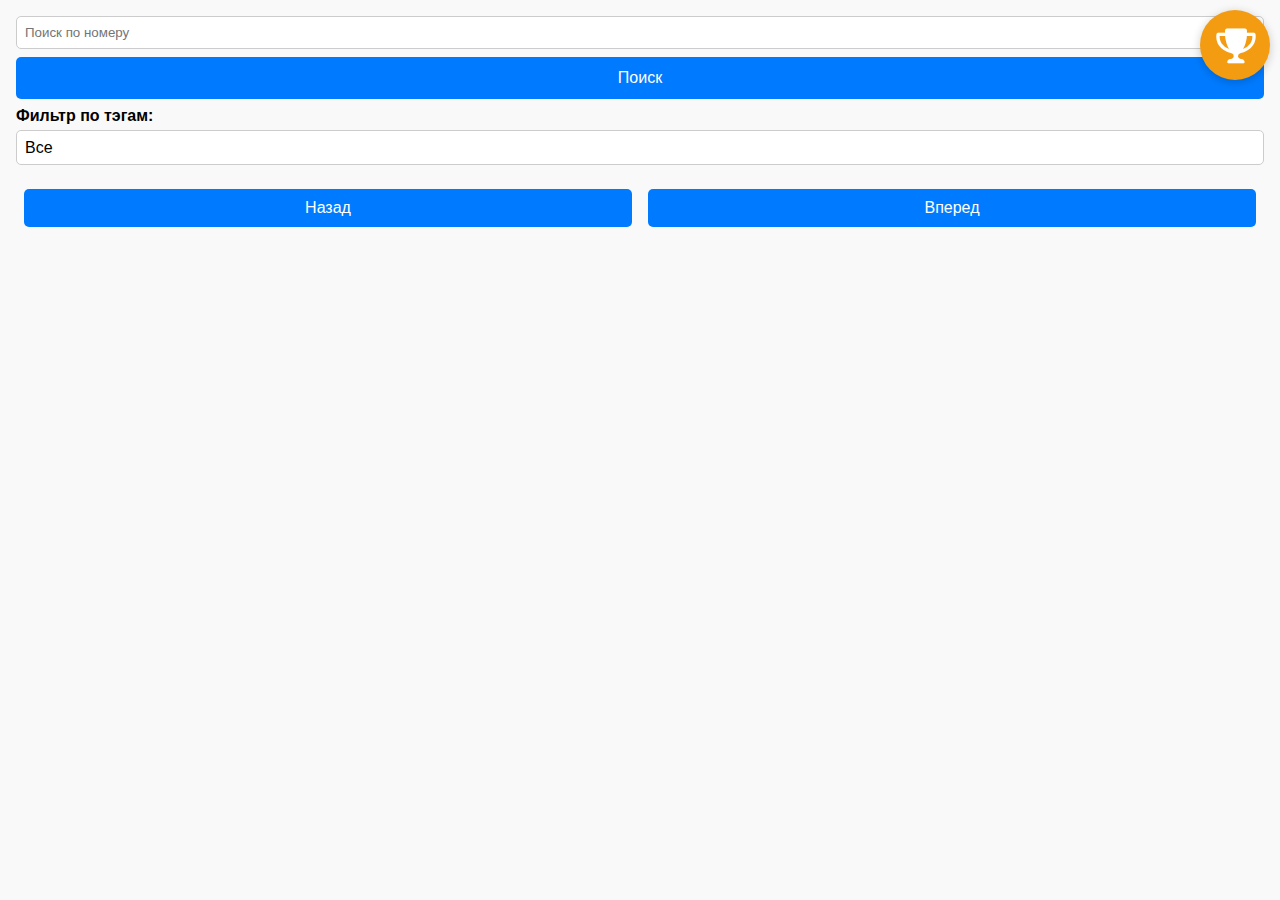
<file: index.html>
<!DOCTYPE html>
<html lang="en">
<head>
    <meta charset="UTF-8">
    <meta name="viewport" content="width=device-width, initial-scale=1.0">
    <title>BOT Exercises</title>

    <script src="https://telegram.org/js/telegram-web-app.js"></script>

    <link rel="stylesheet" href="https://cdnjs.cloudflare.com/ajax/libs/font-awesome/6.0.0-beta3/css/all.min.css">
    <link rel="stylesheet" href="/static/css/card.css">
    <link rel="stylesheet" href="/static/css/interface.css?v=1.2">
    <style>
        body {
            transition: opacity 0.5s ease-in-out;
            opacity: 0; /* Начальная непрозрачность */
        }

        body.fade-in {
            opacity: 1; /* Установка полной непрозрачности */
        }

        body.fade-out {
            opacity: 0;
        }
    </style>
</head>
<body>

    <div class="search">
        <input type="text" id="search-input" placeholder="Поиск по номеру">
        <button onclick="searchExercise()">Поиск</button>
    </div>

    <div class="filter">
        <label for="filter-select">Фильтр по тэгам:</label>
        <select id="filter-select" onchange="filterExercises()">
            <option value="">Все</option>
        </select>
    </div>

    <div class="pagination">
        <button onclick="prevPage()">Назад</button>
        <span id="page-info"></span>
        <button onclick="nextPage()">Вперед</button>
    </div>

    <a id="transitionButton" href="/ranking" class="rating-button">
        <i class="fas fa-trophy"></i>
    </a>

    <div id="exercises-container"></div>

    <script>
        document.addEventListener('DOMContentLoaded', function() {
            document.body.classList.add('fade-in'); // Добавление класса fade-in при загрузке страницы
        });

        document.getElementById('transitionButton').addEventListener('click', function(event) {
            event.preventDefault(); // Отменить стандартное поведение
            document.body.classList.add('fade-out');

            setTimeout(function() {
                window.location.href = '/ranking'; // Перенаправить после анимации
            }, 500); // Должно совпадать с продолжительностью перехода в CSS
        });
    </script>

    <script src="/static/js/app.js"></script>

</body>
</html>
</file>
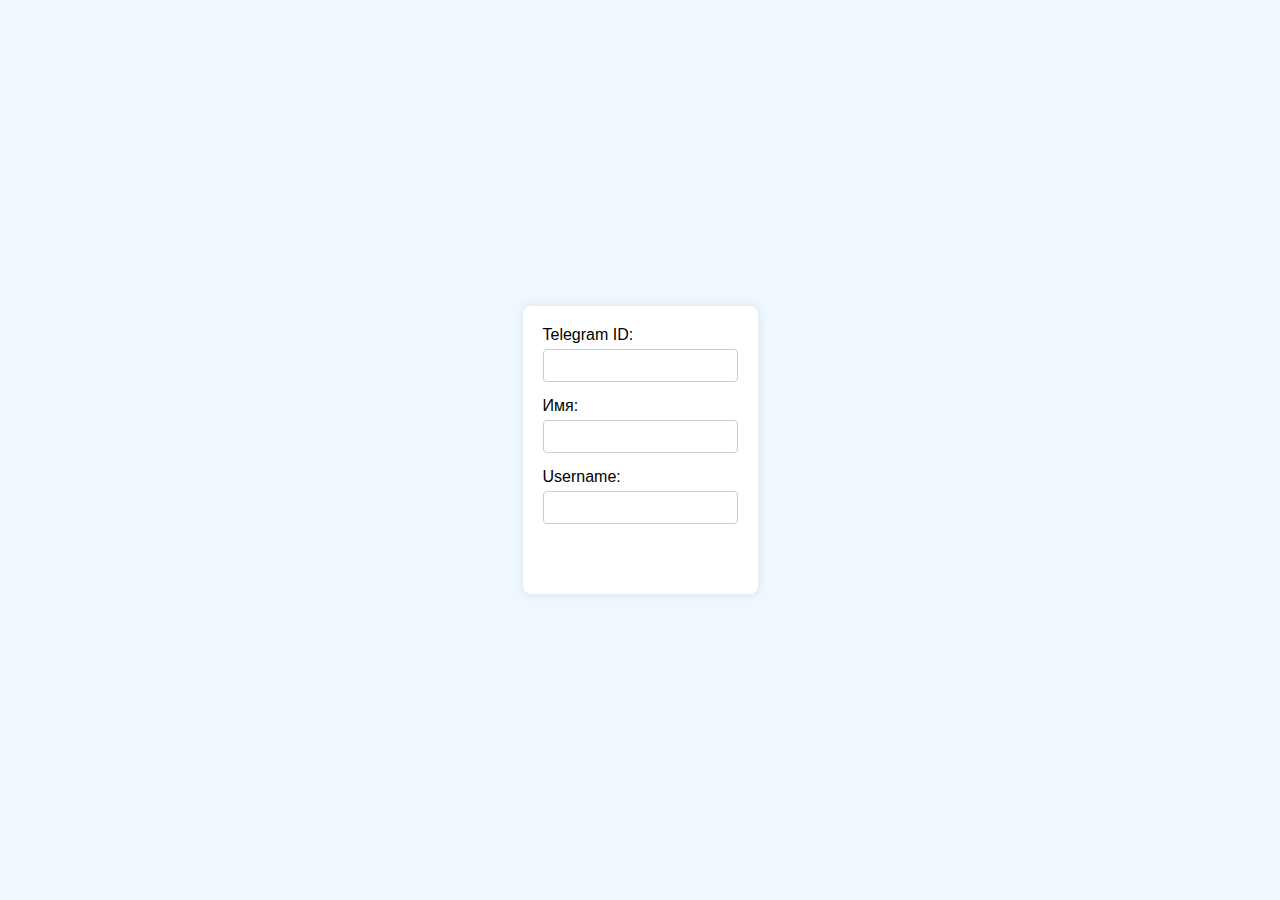
<file: templates/a_user_create_user.html>
<!DOCTYPE html>
<html lang="ru">
<head>
    <meta charset="UTF-8">
    <meta name="viewport" content="width=device-width, initial-scale=1.0">
    <title>Создание пользователя</title>
    <link rel="stylesheet" href="/static/css/a_add_user.css">
</head>
<body>
    <div class="form-container">
        <form id="userForm">
            <div class="form-group">
                <label for="tg_id">Telegram ID:</label>
                <input type="text" id="tg_id" name="tg_id">
            </div>
            <div class="form-group">
                <label for="first_name">Имя:</label>
                <input type="text" id="first_name" name="first_name">
            </div>
            <div class="form-group">
                <label for="username">Username:</label>
                <input type="text" id="username" name="username">
            </div>
            <button type="button" class="submit-btn" id="submitBtn">Подтвердить</button>
        </form>
    </div>

    <script src="/static/js/a_user_add.js"></script>
</body>
</html>
</file>
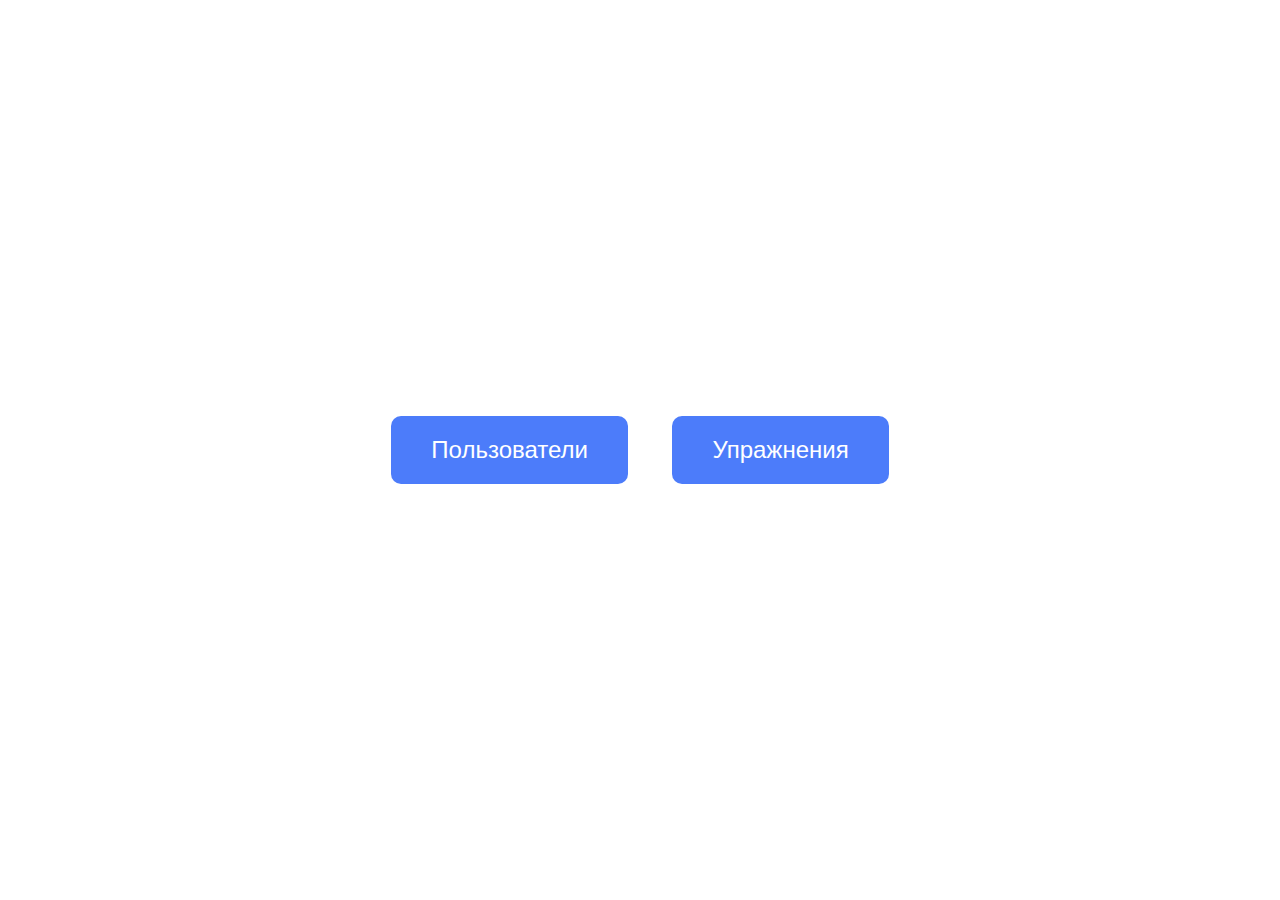
<file: templates/admin.html>
<!DOCTYPE html>
<html lang="ru">
<head>
    <meta charset="UTF-8">
    <meta name="viewport" content="width=device-width, initial-scale=1.0">
    <title>Pool Billiard</title>
    <link rel="stylesheet" href="/static/css/admin.css">
</head>
<body>
    <div class="container">
        <a href="/admin/users" class="button">
            Пользователи
        </a>
        <a href="/admin/exercises" class="button">
            Упражнения
        </a>
    </div>
</body>
</html>
</file>
<file: static/css/card.css>
.card {
    border: 1px solid #ccc;
    padding: 16px;
    margin: 16px;
    box-sizing: border-box;
    width: 100%;
    max-width: 400px;
    margin-left: auto;
    margin-right: auto;
    background-color: #fff;
    border-radius: 8px;
    box-shadow: 0 4px 8px rgba(0, 0, 0, 0.1);
}

.card img {
    max-width: 100%;
    border-radius: 4px;
}
</file>
<file: static/css/interface.css>
body {
    font-family: Arial, sans-serif;
    padding: 16px;
    background-color: #f9f9f9;
    margin: 0;
}

.filter {
    position: relative;
    margin-bottom: 16px;
}

.filter label {
    margin-bottom: 5px;
    display: block;
    font-weight: bold;
}

.filter select {
    width: 100%;
    padding: 10px;
    font-size: 16px;
    border: 1px solid #ccc;
    border-radius: 5px;
    appearance: none; /* Скрытие стандартного стрелочного элемента в Chrome и Safari */
    -webkit-appearance: none; /* Скрытие стандартного стрелочного элемента в Chrome и Safari */
    -moz-appearance: none; /* Скрытие стандартного стрелочного элемента в Firefox */
    background-color: white;
    cursor: pointer;
    outline: none;
    margin-bottom: 8px;
}

.filter select::-ms-expand {
    display: none; /* Скрытие стандартного стрелочного элемента в Internet Explorer */
}

/* Стили для опций выпадающего списка */
.filter select option {
    background-color: white;
    color: #333;
}

.search input, .filter select {
    width: 100%;
    padding: 8px;
    margin-bottom: 8px;
    border: 1px solid #ccc;
    border-radius: 5px;
    box-sizing: border-box;
}

button {
    width: 100%;
    padding: 12px;
    border: none;
    border-radius: 5px;
    background-color: #007bff;
    color: #fff;
    cursor: pointer;
    font-size: 16px;
    margin-bottom: 8px;
}

button:hover {
    background-color: #0056b3;
}

.pagination {
    display: flex;
    justify-content: center;
    align-items: center;
    margin-top: 16px;
}

.pagination button {
    margin: 0 8px;
    padding: 10px 20px;
    font-size: 16px;
}

/* Стили для кнопки рейтинга */
.rating-button {
    position: fixed;
    top: 10px;
    right: 10px;
    width: 70px;
    height: 70px;
    background-color: #f39c12;
    color: white;
    border: none;
    border-radius: 50%;
    display: flex;
    align-items: center;
    justify-content: center;
    box-shadow: 0 2px 10px rgba(0, 0, 0, 0.2);
    text-decoration: none;
    transition: background-color 0.3s, width 0.3s, height 0.3s, top 0.3s, right 0.3s;
    z-index: 1000; /* Убедимся, что кнопка находится поверх других элементов */
    outline: none; /* Убираем стандартную обводку при фокусе */
}

.rating-button:focus {
    outline: none; /* Убираем стандартную обводку при фокусе */
}

.rating-button i {
    font-size: 35px;
}

.rating-button:hover {
    background-color: #e67e22;
}

/* Медиазапросы для мобильных устройств */
@media (max-width: 600px) {
    body {
        padding: 8px;
    }

    .filter select {
        font-size: 14px;
    }

    .search input, .filter select {
        padding: 10px;
        font-size: 14px;
    }

    button {
        font-size: 14px;
        padding: 10px;
    }

    .pagination button {
        font-size: 14px;
        padding: 8px 16px;
    }

    .rating-button {
        width: 70px;
        height: 70px;
        top: 20px;
        right: 20px;
    }

    .rating-button i {
        font-size: 35px;
    }

    /* Убираем стандартную обводку на мобильных устройствах (специально для iOS и Android) */
    .rating-button:active, .rating-button:focus {
        outline: none;
        box-shadow: 0 2px 10px rgba(0, 0, 0, 0.2); /* Повторяем тень, чтобы сохранить стиль */
    }

    /* Убираем выделение при нажатии на мобильных устройствах */
    .rating-button:active {
        -webkit-tap-highlight-color: transparent;
    }

    /* Убираем стандартный стиль формы для WebKit-браузеров (Chrome, Safari) */
    .filter select {
        -webkit-appearance: none;
    }
}
</file>
<file: static/css/a_add_user.css>
body {
    font-family: Arial, sans-serif;
    background-color: #f0f8ff; /* Светло-голубой цвет */
    color: #000;
    display: flex;
    justify-content: center;
    align-items: center;
    height: 100vh;
    margin: 0;
}
.form-container {
    background-color: #fff; /* Белый цвет */
    padding: 20px;
    border-radius: 8px;
    box-shadow: 0 0 10px rgba(0, 0, 0, 0.1);
}
.form-group {
    margin-bottom: 15px;
}
.form-group label {
    display: block;
    margin-bottom: 5px;
}
.form-group input {
    width: 100%;
    padding: 8px;
    box-sizing: border-box;
    border: 1px solid #ccc;
    border-radius: 4px;
}
.form-group input.error {
    border-color: red;
}
.submit-btn {
    display: block;
    width: 100%;
    padding: 10px;
    background-color: #007bff; /* Синий цвет кнопки */
    color: #fff;
    border: none;
    border-radius: 4px;
    cursor: pointer;
    visibility: hidden;
}
.submit-btn.visible {
    visibility: visible;
}
</file>
<file: static/css/admin.css>
body {
    margin: 0;
    font-family: Arial, sans-serif;
    background-color: #ffffff;
    color: #0000ff;
    display: flex;
    justify-content: center;
    align-items: center;
    height: 100vh;
    flex-direction: column;
    background-size: cover;
    background-position: center;
}
.container {
    text-align: center;
}
.button {
    display: inline-block;
    margin: 20px;
    padding: 20px 40px;
    font-size: 24px;
    color: #ffffff;
    background-color: #4c7cfa;
    border: none;
    border-radius: 10px;
    cursor: pointer;
    text-decoration: none;
    position: relative;
    transition: background-color 0.3s;
}
.button:hover {
    background-color: #5353f5;
}
.button img {
    position: absolute;
    top: 50%;
    left: 20px;
    transform: translateY(-50%);
    width: 40px;
    height: 40px;
}
@media (max-width: 600px) {
    .button {
        padding: 15px 30px;
        font-size: 18px;
    }
    .button img {
        width: 30px;
        height: 30px;
    }
}
</file>
